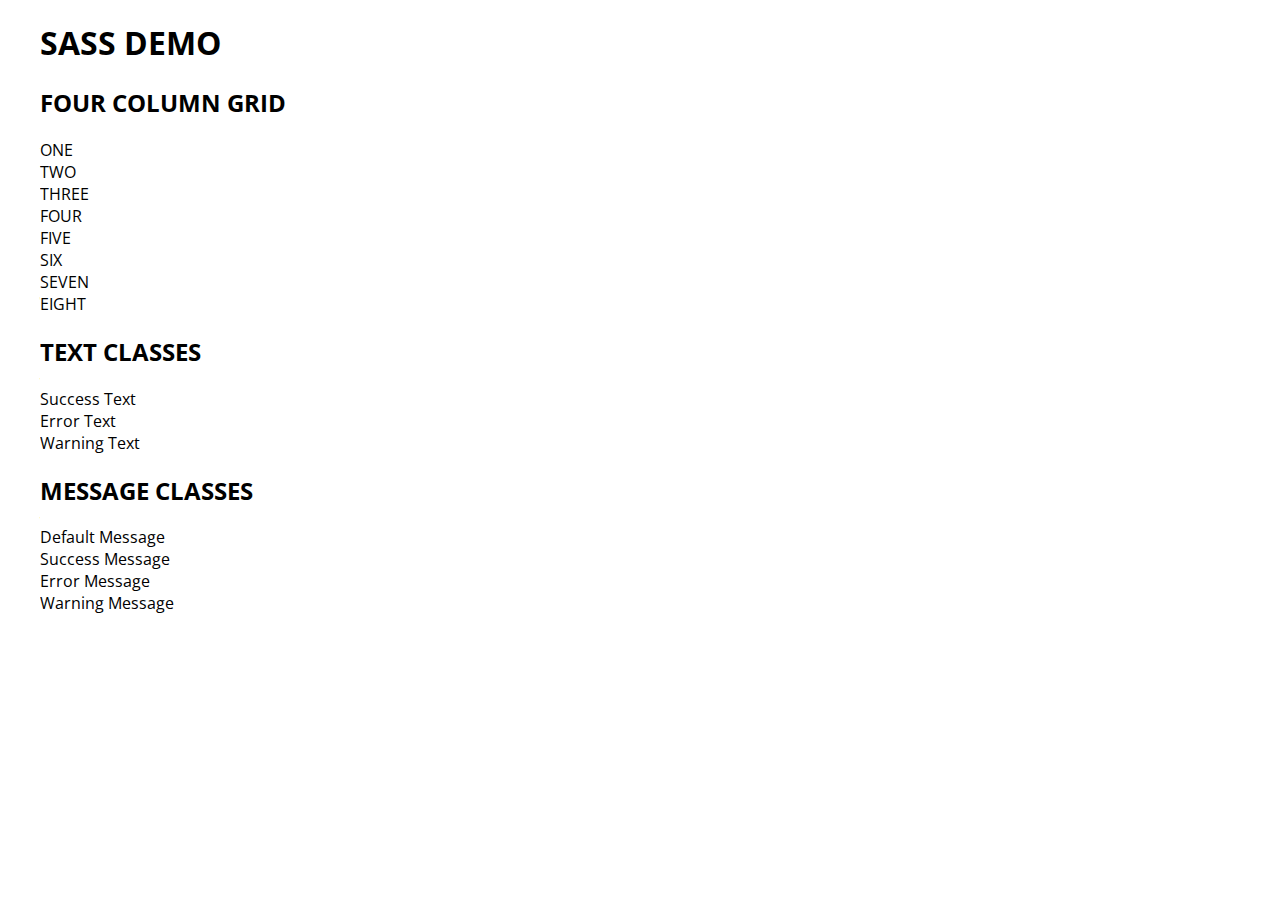
<file: scss/index.html>
<!DOCTYPE html>
<html>
    <head>
       <title>SASS DEMO</title>
       <link href="./main.css" type="text/css" rel="stylesheet">
    </head>
    <body>
      <ul class="nav-inline pull-right" role="navigation">
        <h1>SASS DEMO</h1>

        <h2>FOUR COLUMN GRID</h2>
        <div class="row">
          <div class="col">ONE</div>
          <div class="col">TWO</div>
          <div class="col">THREE</div>
          <div class="col">FOUR</div>
        </div>
        <div class="row">
          <div class="col">FIVE</div>
          <div class="col">SIX</div>
          <div class="col">SEVEN</div>
          <div class="col">EIGHT</div>
        </div>

        <h2>TEXT CLASSES</h2>
        <div class="text-success">Success Text</div>
        <div class="text-error">Error Text</div>
        <div class="text-warning">Warning Text</div>

        <h2>MESSAGE CLASSES</h2>
        <div class="message">Default Message</div>
        <div class="message-success">Success Message</div>
        <div class="message-error">Error Message</div>
        <div class="message-warning">Warning Message</div>

    </body>
</html>
</file>
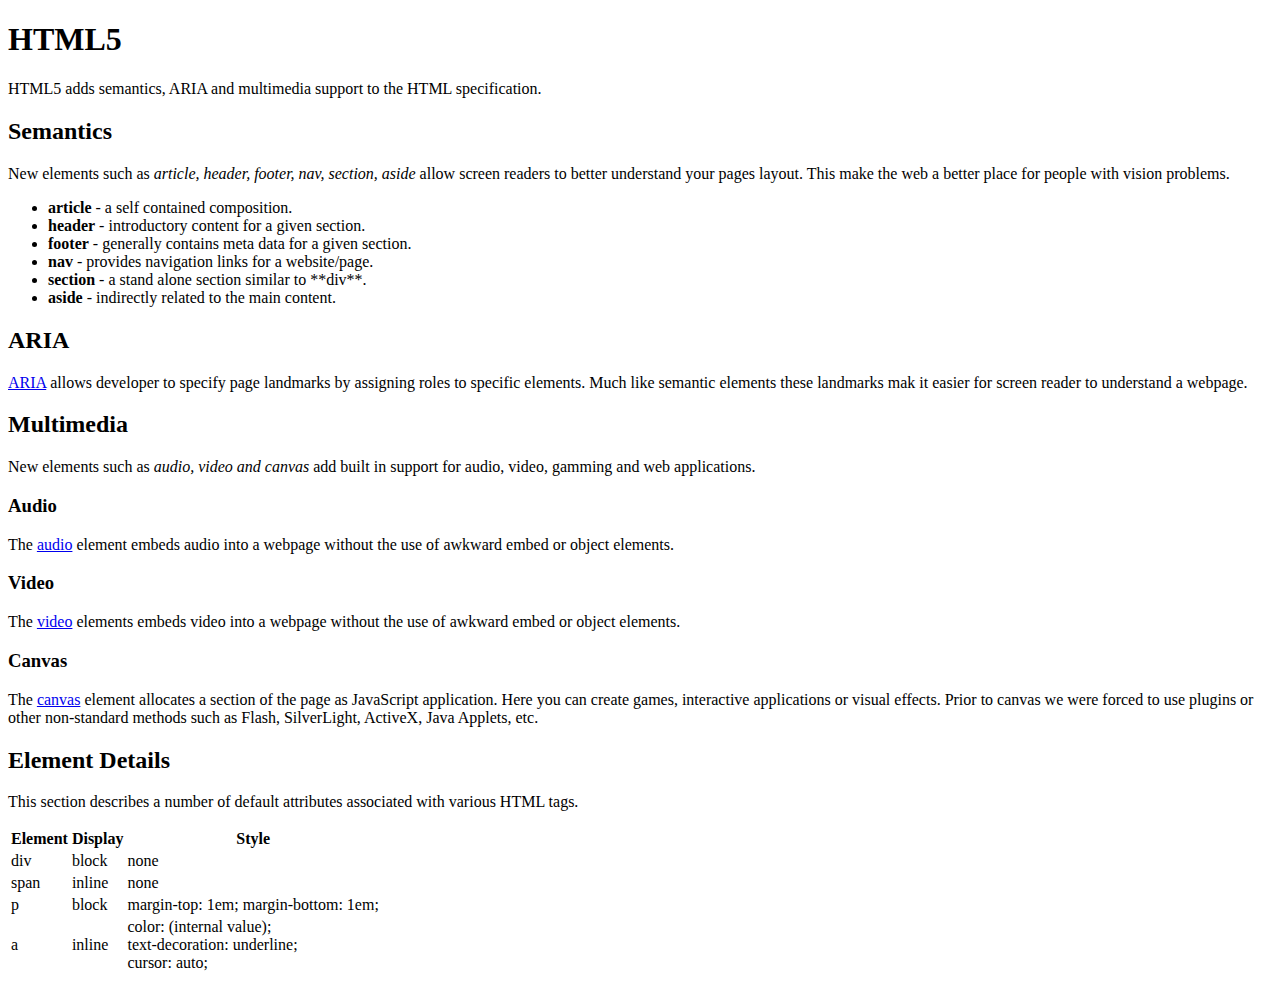
<file: html/basic.html>
<!DOCTYPE html>
<html>
    <head>
       <!-- meta data goes here -->
       <title>HTML5</title>
    </head>
    <body>
        <h1>HTML5 </h1>
        <p>HTML5 adds semantics, ARIA and multimedia support to the HTML specification.</p>
        
        <h2>Semantics</h2>
        
        <p>New elements such as <em>article, header, footer, nav, section, aside</em> allow screen readers to better understand your pages layout. This make the web a better place for people with vision problems.</p>
        
        <ul>
          <li><strong>article</strong> - a self contained composition.</li>
          <li><strong>header</strong> - introductory content for a given section.</li>
          <li><strong>footer</strong> - generally contains meta data for a given section. </li>
          <li><strong>nav</strong> - provides navigation links for a website/page.</li>
          <li><strong>section</strong> - a stand alone section similar to **div**.</li>
          <li><strong>aside</strong> - indirectly related to the main content.</li>
        </ul>
        
        <h2>ARIA</h2>
        <p><a href="https://www.w3.org/TR/html-aria/">ARIA</a> allows developer to specify page landmarks by assigning roles to specific elements. Much like semantic elements these landmarks mak it easier for screen reader to understand a webpage.</p>
        
        <h2>Multimedia</h2>
        <p>New elements such as <em>audio, video and canvas</em> add built in support for audio, video, gamming and web applications.</p>
        
        <h3>Audio</h3>
        <p>The <a href="https://developer.mozilla.org/en-US/docs/Web/HTML/Element/audio">audio</a> element embeds audio into a webpage without the use of awkward embed or object elements.</p>
        
        <h3>Video</h3>
        <p>The <a href="https://developer.mozilla.org/en-US/docs/Web/HTML/Element/video">video</a> elements embeds video into a webpage without the use of awkward embed or object elements.</p>
        
        <h3>Canvas</h3>
        <p>The <a href="https://developer.mozilla.org/en-US/docs/Web/HTML/Element/canvas">canvas</a> element allocates a section of the page as JavaScript application. Here you can create games, interactive applications or visual effects. Prior to canvas we were forced to use plugins or other non-standard methods such as Flash, SilverLight, ActiveX, Java Applets, etc.</p>
        
        <h2>Element Details</h2>
        <p>This section describes a number of default attributes associated with various HTML tags.</p>
        <table>
          <thead>
            <tr>
              <th>Element</th>
              <th>Display</th>
              <th>Style</th>
            </tr>
          </thead>
          <tbody>
            <tr>
              <td>div</td>
              <td>block</td>
              <td>none</td>
            </tr>
            <tr>
              <td>span</td>
              <td>inline</td>
              <td>none</td>
            </tr>
            <tr>
              <td>p</td>
              <td>block</td>
              <td>
                margin-top: 1em;
                margin-bottom: 1em;
              </td>
            </tr>
            <tr>
              <td>a</td>
              <td>inline</td>
              <td>
                color: (internal value);<br>
                text-decoration: underline;<br>
                cursor: auto;<br>
              </td>
            </tr>
          </tbody>
        </table>
    </body>
</html>
</file>
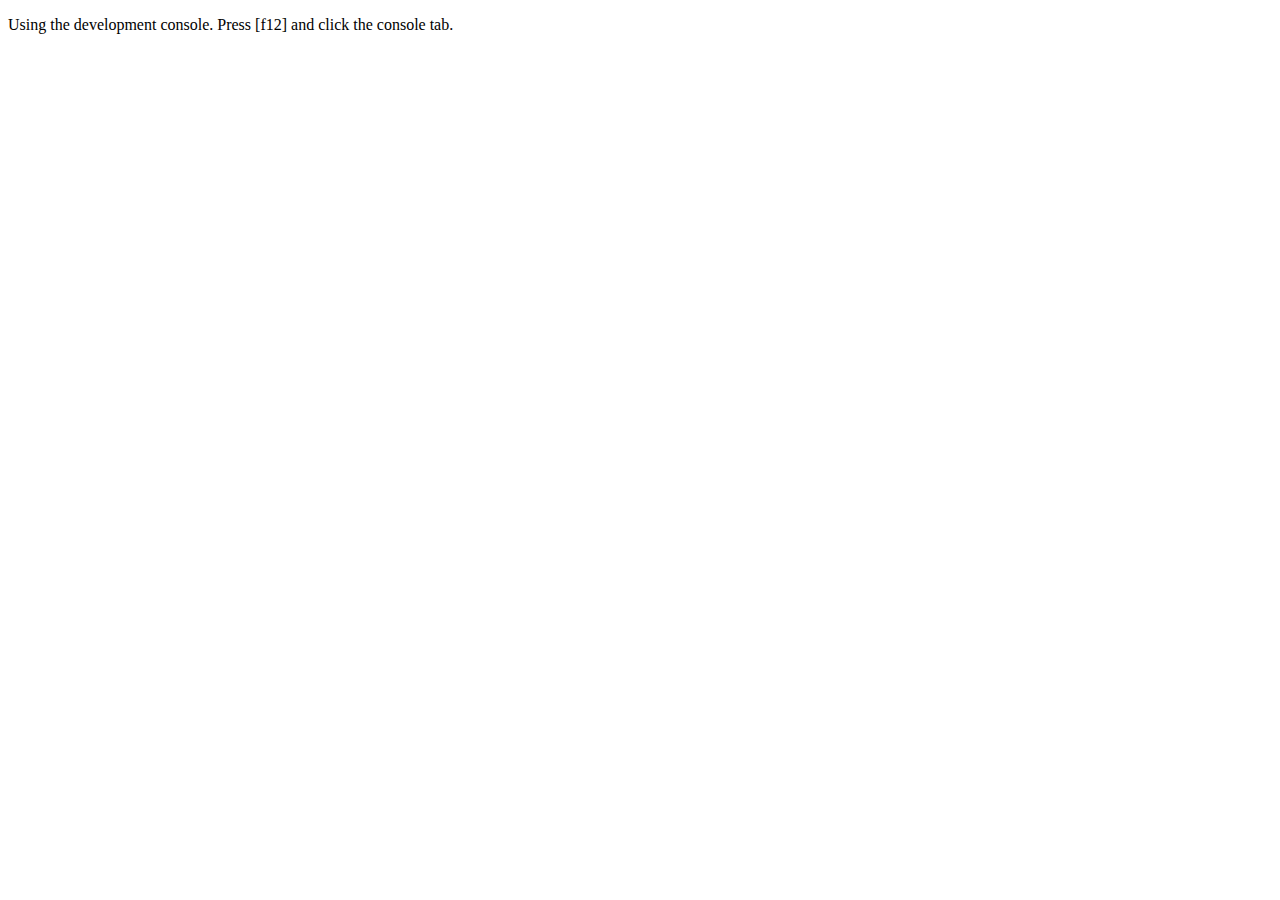
<file: js/console.html>
<!DOCTYPE html>
<html>
  <head>
      <title>Using the development console.</title>
  </head>
  <body>
    <p>Using the development console. Press [f12] and click the console tab.</p>
		<script>
        var num1 = '35';
        var num2 = 7;
        var result = num1 + num2;
        console.log(result);
		</script>
  </body>
</html>
</file>
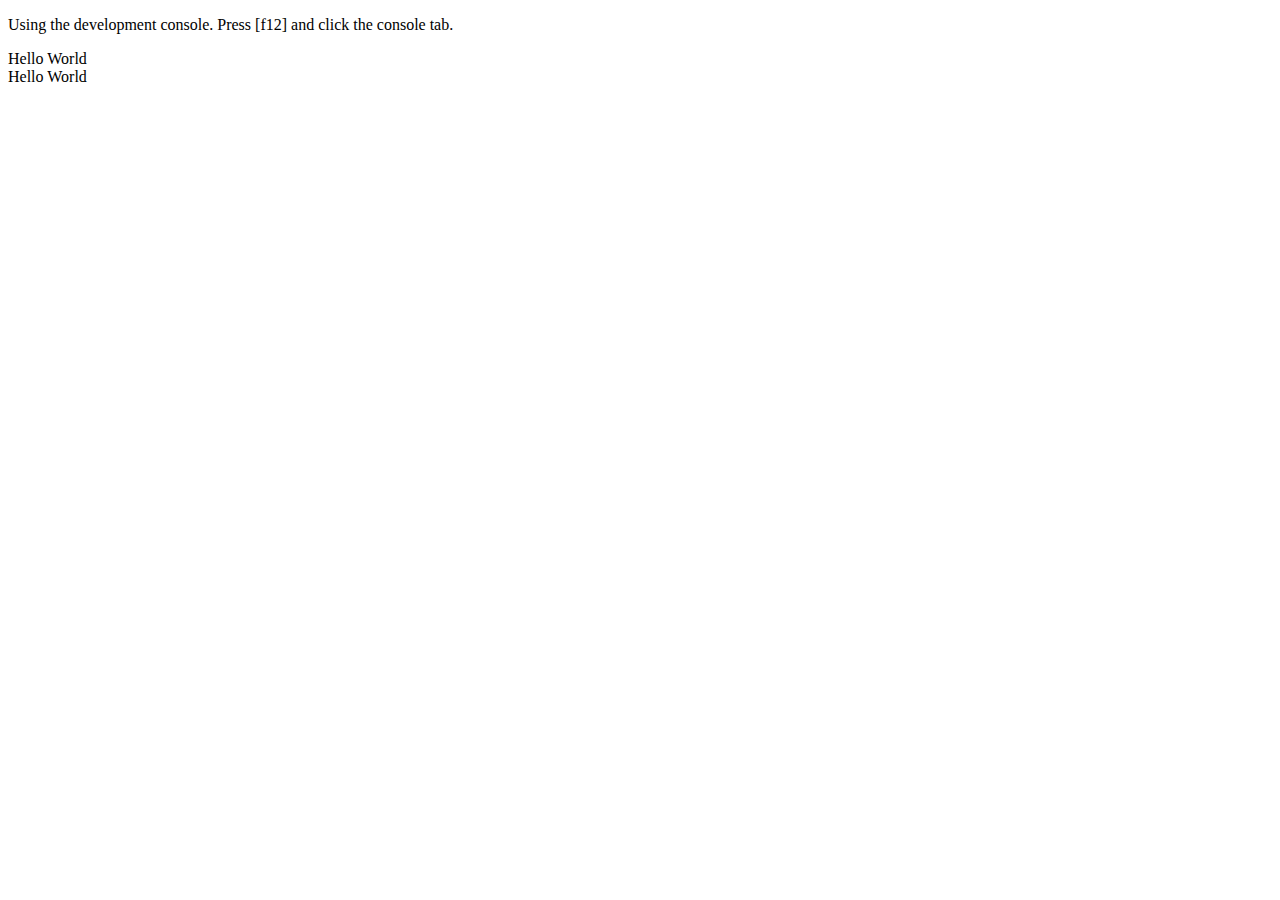
<file: js/write.html>
<!DOCTYPE html>
<html>
  <head>
      <title>Using the development console.</title>
  </head>
  <body>
    <p>Using the development console. Press [f12] and click the console tab.</p>
    <div id="MyText">Hello World</div>
    <div id="NewText"></div>
      <script>
//        var msg = 'Hello World';

      document.getElementById("NewText").innerHTML
          = document.getElementById("MyText").innerHTML
      </script>
  </body>
</html>
</file>
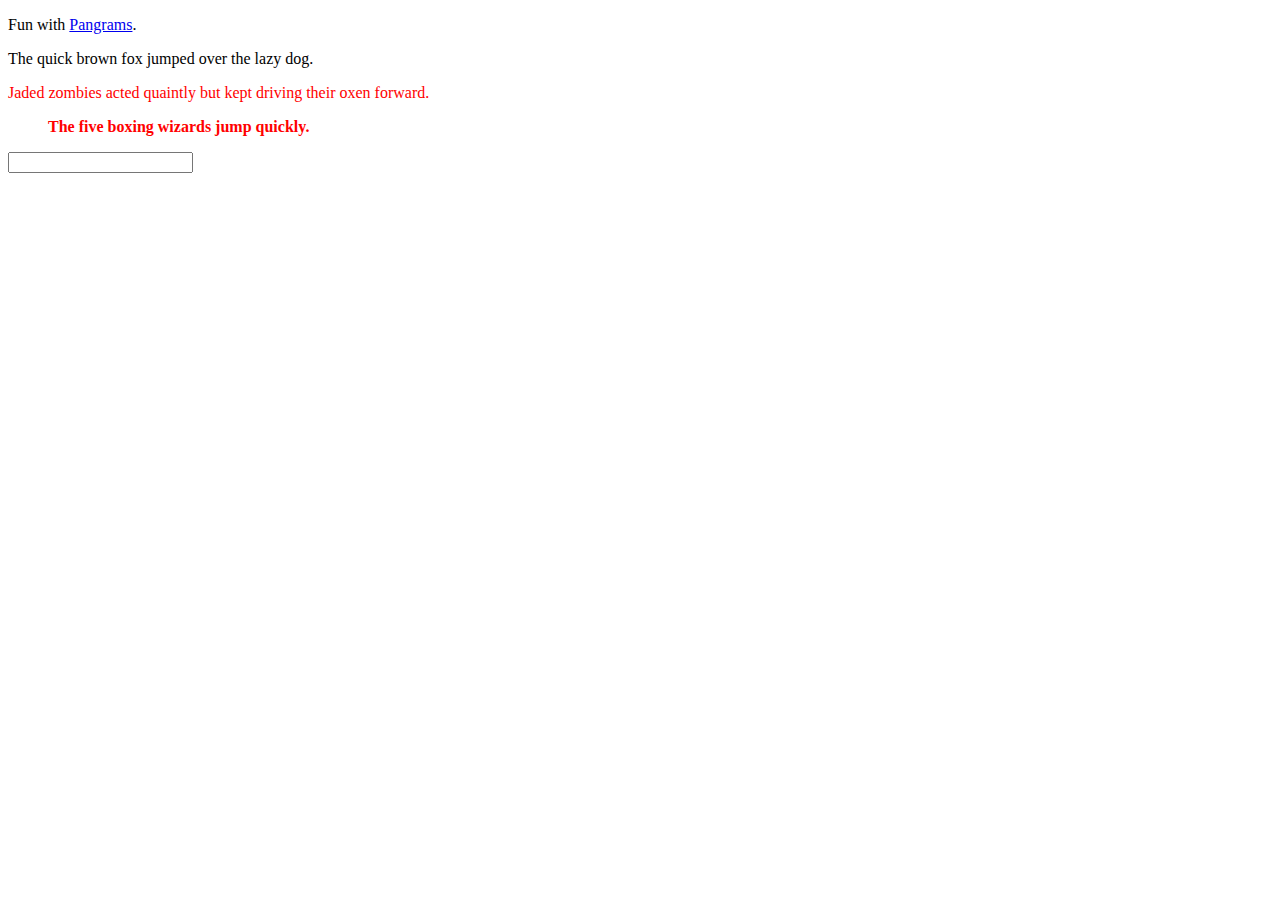
<file: js/dom/by_class_name.html>
<!DOCTYPE html>
<html lang="en">
  <head>
      <title>Walking the DOM</title>
  </head>
  <body>
    
    <p>Fun with <a id="a" href="#">Pangrams</a>.</p>
    <p id="bold">The quick brown fox jumped over the lazy dog.</p>
    <p class="b blue">Jaded zombies acted quaintly but kept driving their oxen forward.</p>
    <blockquote class="a b">The five boxing wizards jump quickly.</blockquote>

    <input name="email" type="email">
    <script>
// get all elements of class a
var list = document.getElementsByClassName('b');

// Make it red
list[0].style = 'color: #FF0000;';

// get all elements of class a b
var list2 = document.getElementsByClassName('a b');

//Make them bold and apply the color from list[0]
list2[0].style = 'font-weight: bold; color:' + list[0].style.color;
    </script>
  </body>
</html>
</file>
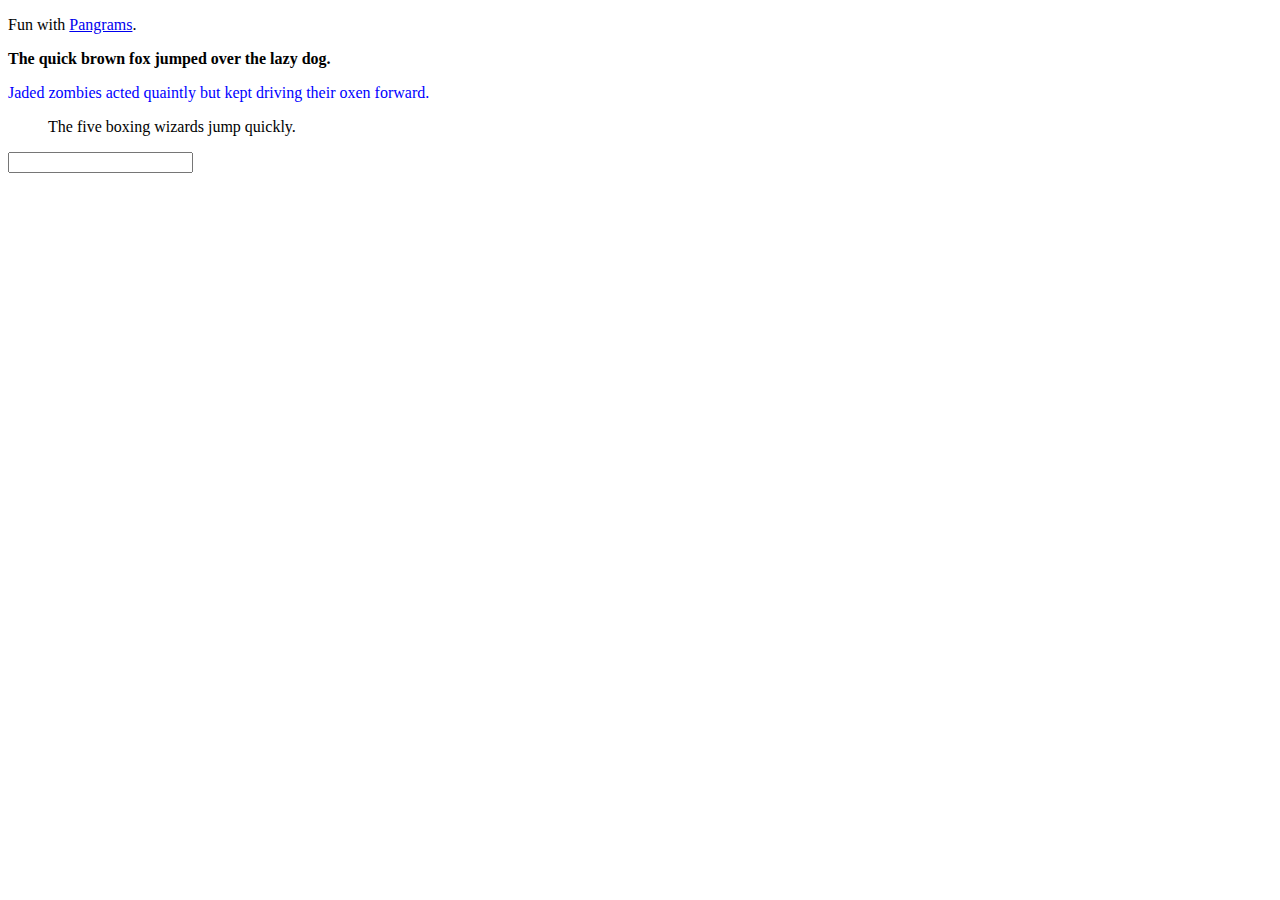
<file: js/dom/by_css_selector.html>
<!DOCTYPE html>
<html lang="en">
  <head>
      <title>Walking the DOM</title>
  </head>
  <body>
    
    <p>Fun with <a id="a" href="#">Pangrams</a>.</p>
    <p id="bold">The quick brown fox jumped over the lazy dog.</p>
    <p class="b blue">Jaded zombies acted quaintly but kept driving their oxen forward.</p>
    <blockquote class="a b">The five boxing wizards jump quickly.</blockquote>

    <input name="email" type="email">
    <script>
//Find the element with an id of bold
var bold = document.querySelector('#bold');

//Make it bold
bold.style = 'font-weight: bold;';

//Find all elements with a class of blue
var blues = document.querySelectorAll('.blue');

//Loop through all of the matching elements
for (var i=0; i<blues.length; i++) {
  //Make them blue
  blues[i].style = 'color: #0000FF;';
}
    </script>
  </body>
</html>
</file>
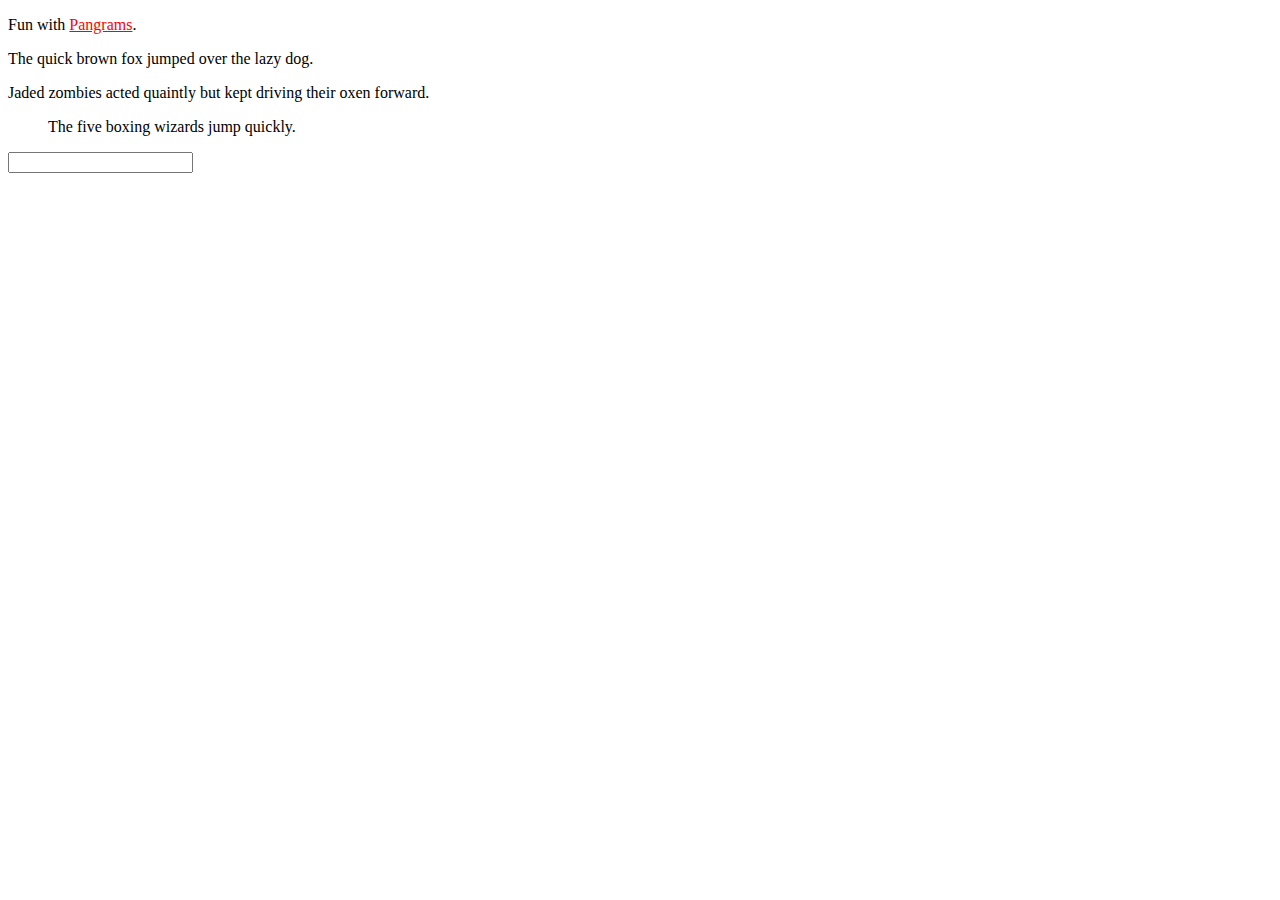
<file: js/dom/by_id.html>
<!DOCTYPE html>
<html lang="en">
  <head>
      <title>Walking the DOM</title>
  </head>
  <body>
    
    <p>Fun with <a id="a" href="#">Pangrams</a>.</p>
    <p id="bold">The quick brown fox jumped over the lazy dog.</p>
    <p class="b blue">Jaded zombies acted quaintly but kept driving their oxen forward.</p>
    <blockquote class="a b">The five boxing wizards jump quickly.</blockquote>

    <input name="email" type="email">
    <script>
var elem = document.getElementById("a"); // Get the elements
elem.style = 'color: #FF0000;'; // change color to red
    </script>
  </body>
</html>
</file>
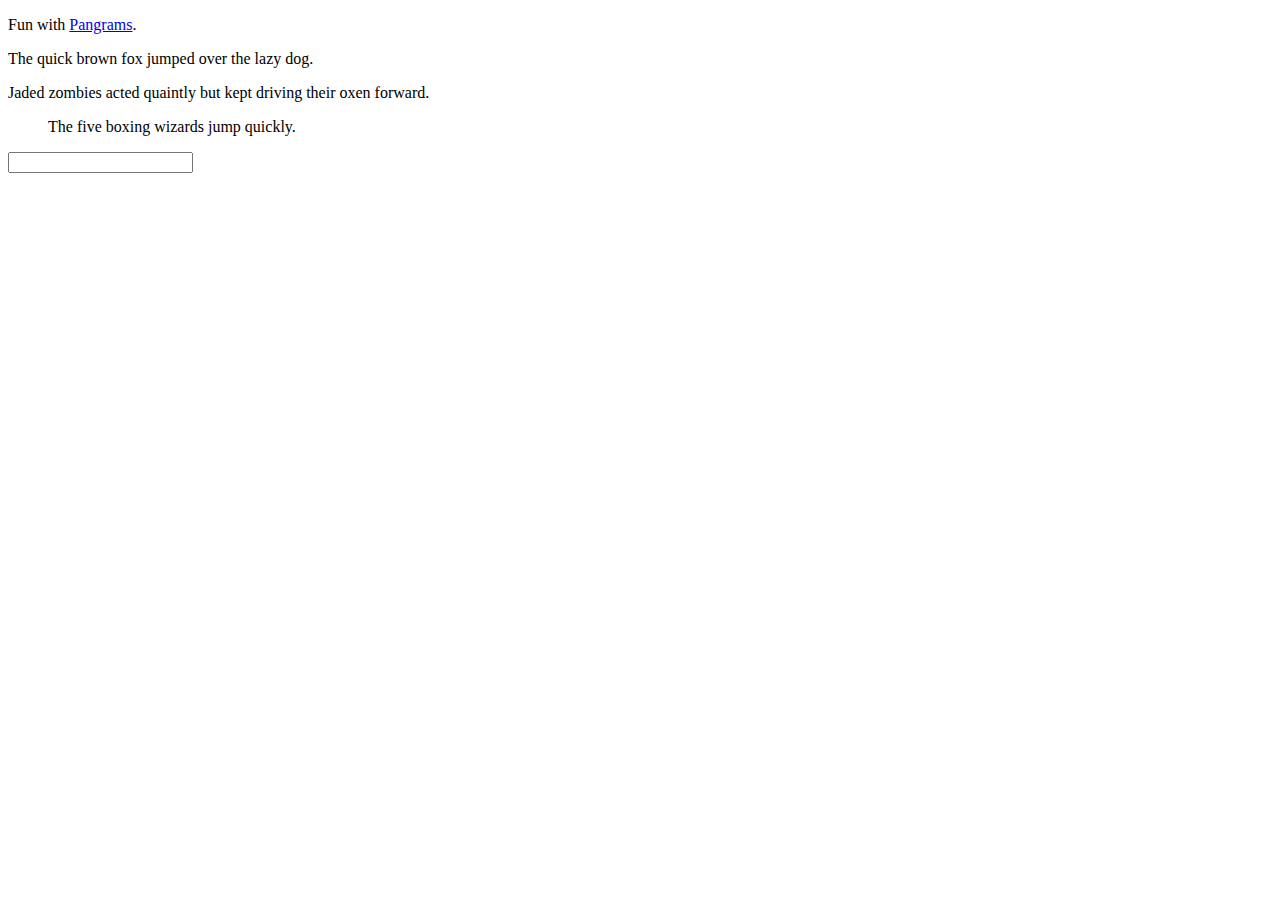
<file: js/dom/by_name.html>
<!DOCTYPE html>
<html lang="en">
  <head>
      <title>Walking the DOM</title>
  </head>
  <body>
    
    <p>Fun with <a id="a" href="#">Pangrams</a>.</p>
    <p id="bold">The quick brown fox jumped over the lazy dog.</p>
    <p class="b blue">Jaded zombies acted quaintly but kept driving their oxen forward.</p>
    <blockquote class="a b">The five boxing wizards jump quickly.</blockquote>

    <input name="email" type="email">
    <script>
//Get all elements with a name of a
var list = document.getElementsByName('a');

//Loop through all of the matching elements
for (var i=0; i<list.length; i++) {
  //Make them red
  list[i].style = 'color: #FF0000;';
}
    </script>
  </body>
</html>
</file>
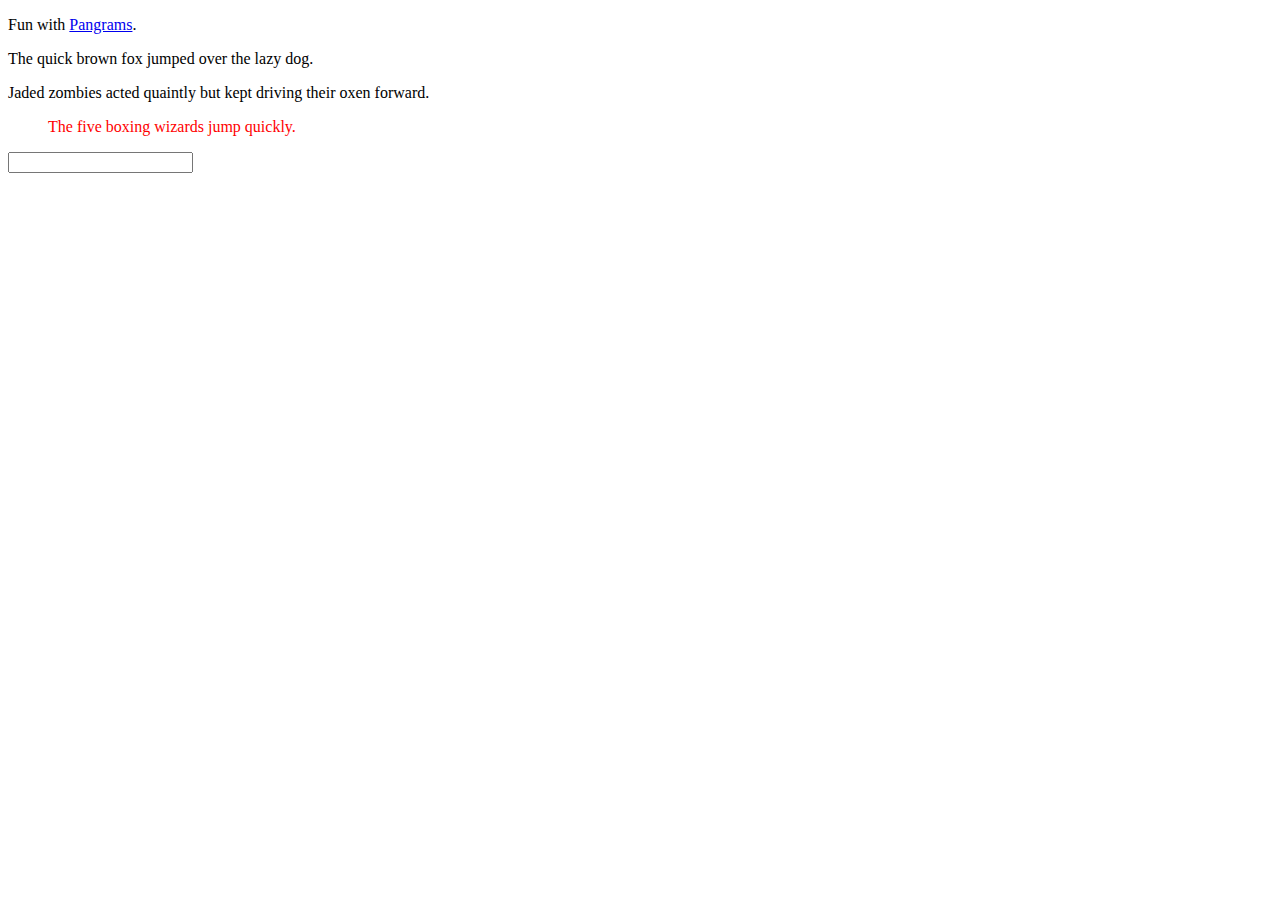
<file: js/dom/by_tag_name.html>
<!DOCTYPE html>
<html lang="en">
  <head>
      <title>Walking the DOM</title>
  </head>
  <body>
    
    <p>Fun with <a id="a" href="#">Pangrams</a>.</p>
    <p id="bold">The quick brown fox jumped over the lazy dog.</p>
    <p class="b blue">Jaded zombies acted quaintly but kept driving their oxen forward.</p>
    <blockquote class="a b">The five boxing wizards jump quickly.</blockquote>

    <input name="email" type="email">
    <script>
var list = document.getElementsByTagName('blockquote'); // get all p elements
list[0].style = 'color: #FF0000;';
    </script>
  </body>
</html>
</file>
<file: scss/main.css>
@import url("https://fonts.googleapis.com/css?family=Open+Sans");
* {
  font-family: 'Open Sans', sans-serif; }

body {
  padding: 0;
  margin: 0; }

header {
  height: 50px;
  background: #000;
  color: #fff;
  padding: 0 .5rm 0 1em; }

header .logo {
  line-height: 50px;
  font-weight: bold; }

nav {
  float: right; }

nav ul {
  margin: 0;
  padding: 0;
  list-style: none; }

nav ul li {
  display: inline; }

nav ul li a,
nav ul li a:link,
nav ul li a:visited {
  display: inline-block;
  padding: 0 .5em;
  color: #fff;
  line-height: 50px;
  text-decoration: none; }

nav ul li a:hover {
  background: #444; }

main {
  margin: 0 auto;
  width: 960px;
  max-width: 100%; }

#toggleMenu {
  display: none; }

@media only screen and (max-width: 960px) {
  #toggleMenu {
    display: block;
    float: right;
    line-height: 50px; }

  header {
    position: relative; }

  nav {
    position: absolute;
    display: none;
    background: #000;
    top: 50px;
    left: 0;
    right: 0; }

  nav ul li a,
  nav ul li a:link,
  nav ul li a:visited {
    display: block;
    border-bottom: 1px solid #777; } }
.clearfix:after {
  content: "";
  display: table;
  clear: both; }

.float-left {
  float: left; }

.float-right {
  float: right; }

.avatar {
  border-radius: 50%;
  float: left;
  margin-right: 1em; }

.contact-form {
  max-width: 300px;
  float: left;
  margin: 0 auto;
  background: #ccc;
  border-radius: 6px;
  padding: 2rem 1.5rem; }

.contact-form label {
  display: block;
  font-weight: bold;
  font-size: 1.5rem; }

.contact-form input[type="text"],
.contact-form input[type="email"],
.contact-form textarea {
  font-size: 2rem;
  padding: .5rem .25rem;
  max-width: 100%;
  margin-bottom: 1rem;
  box-sizing: border-box; }

.contact-form input[type="submit"] {
  font-size: 2rem;
  padding: .5rem .25rem; }

@media only screen and (max-width: 420px) {
  .contact-form input[type="submit"] {
    display: block;
    width: 100%; } }

/*# sourceMappingURL=main.css.map */
</file>
